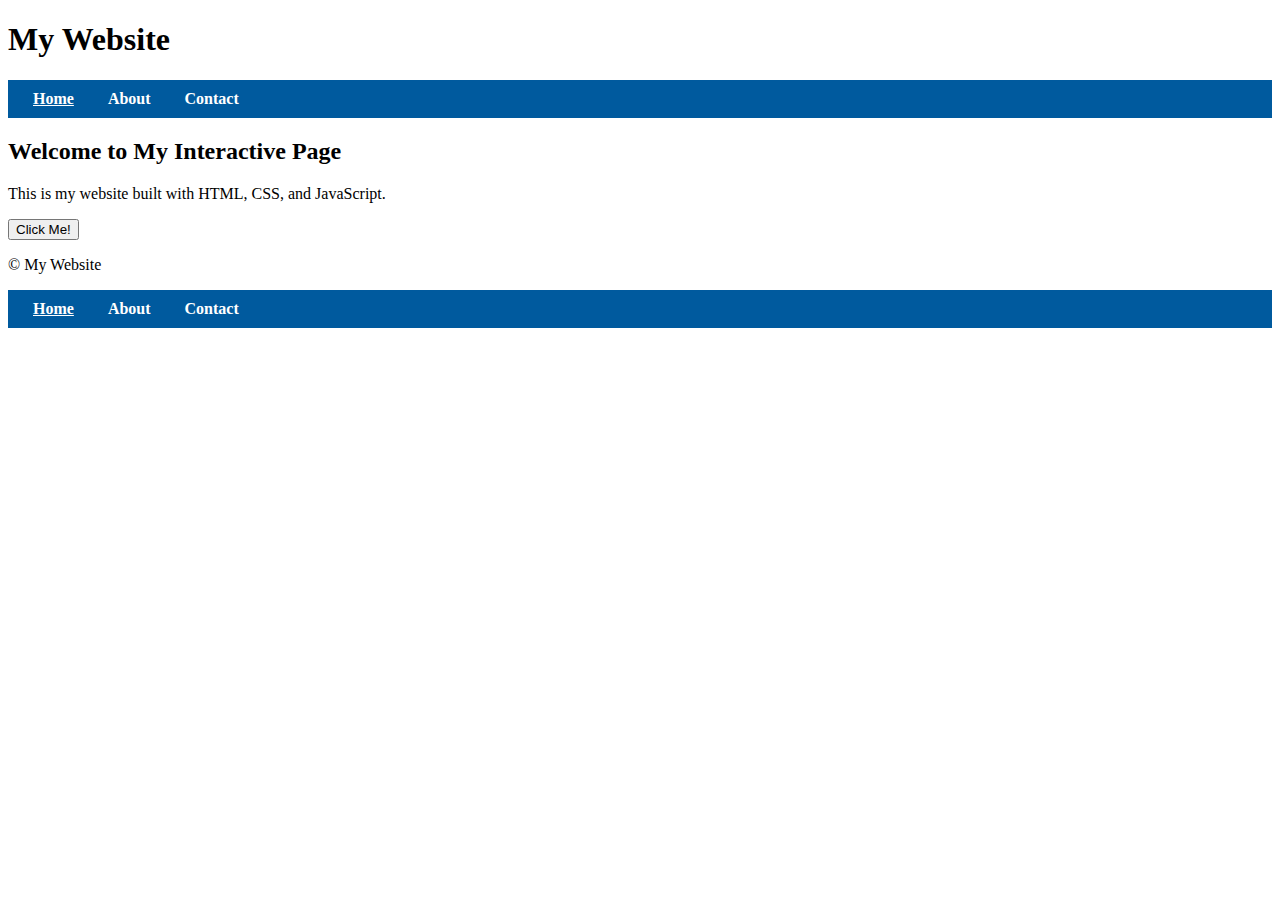
<file: index.html>
<!DOCTYPE html>
<html lang="en">
<head>
    <meta charset="UTF-8">
    <meta name="viewport" content="width=device-width, initial-scale=1.0">
    <title>Home - My Website</title>
    <link rel="stylesheet" href="style.css">
</head>
<body>
    <header>
        <h1>My Website</h1>
        <nav>
            <a href="index.html" class="active">Home</a>
            <a href="about.html">About</a>
            <a href="contact.html">Contact</a>
        </nav>
    </header>

    <main>
        <h2>Welcome to My Interactive Page</h2>
        <p>This is my website built with HTML, CSS, and JavaScript.</p>

        <button id="clickBtn">Click Me!</button>
        <p id="message"></p>
    </main>

    <footer>
        <p>© My Website</p>
    </footer>

    <script src="script.js"></script>
</body>
</html>
<nav>
    <a href="index.html" class="active">Home</a>
    <a href="about.html">About</a>
    <a href="contact.html">Contact</a>
</nav>
</file>
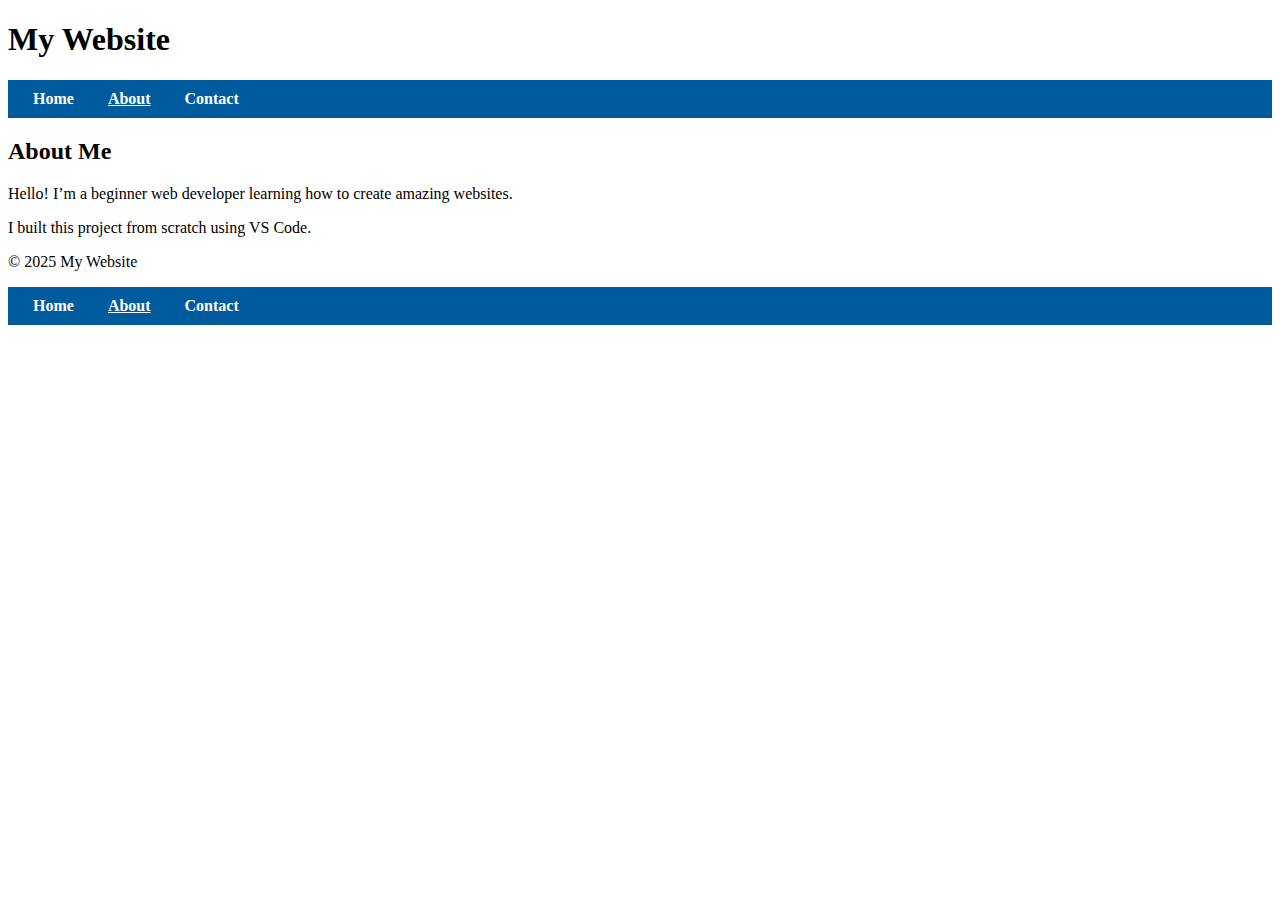
<file: about.html>
<!DOCTYPE html>
<html lang="en">
<head>
    <meta charset="UTF-8">
    <meta name="viewport" content="width=device-width, initial-scale=1.0">
    <title>About - My Website</title>
    <link rel="stylesheet" href="style.css">
</head>
<body>
    <header>
        <h1>My Website</h1>
        <nav>
            <a href="index.html">Home</a>
            <a href="about.html" class="active">About</a>
            <a href="contact.html">Contact</a>
        </nav>
    </header>

    <main>
        <h2>About Me</h2>
        <p>Hello! I’m a beginner web developer learning how to create amazing websites.</p>
        <p>I built this project from scratch using VS Code.</p>
    </main>

    <footer>
        <p>© 2025 My Website</p>
    </footer>
</body>
</html>
<nav>
    <a href="index.html">Home</a>
    <a href="about.html" class="active">About</a>
    <a href="contact.html">Contact</a>
</nav>
</file>
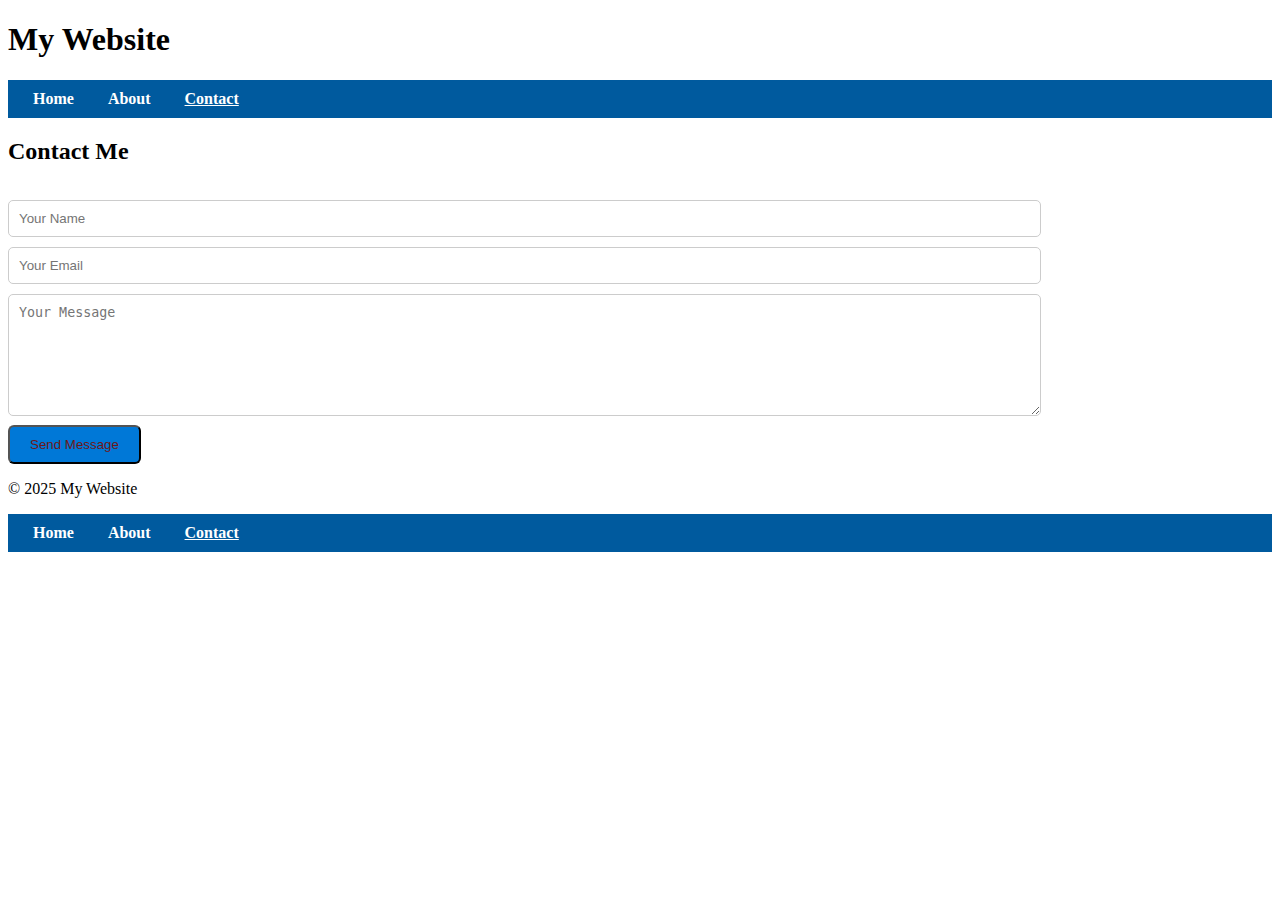
<file: contact.html>
<!DOCTYPE html>
<html lang="en">
<head>
    <meta charset="UTF-8">
    <meta name="viewport" content="width=device-width, initial-scale=1.0">
    <title>Contact - My Website</title>
    <link rel="stylesheet" href="style.css">
</head>
<body>
    <header>
        <h1>My Website</h1>
        <nav>
            <a href="index.html">Home</a>
            <a href="about.html">About</a>
            <a href="contact.html" class="active">Contact</a>
        </nav>
    </header>

    <main>
        <h2>Contact Me</h2>
        <form id="contactForm">
            <input type="text" id="name" placeholder="Your Name" required><br>
            <input type="email" id="email" placeholder="Your Email" required><br>
            <textarea id="messageBox" placeholder="Your Message" required></textarea><br>
            <button type="submit">Send Message</button>
        </form>
        <p id="feedback"></p>
    </main>

    <footer>
        <p>© 2025 My Website</p>
    </footer>

    <script>
        // Simple form feedback
        document.getElementById("contactForm").addEventListener("submit", function(e) {
            e.preventDefault();
            document.getElementById("feedback").innerText = "Message sent successfully! ✅";
        });
    </script>
</body>
</html>
<nav>
    <a href="index.html">Home</a>
    <a href="about.html">About</a>
    <a href="contact.html" class="active">Contact</a>
</nav>
</file>
<file: style.css>
nav {
    background: #f0f8ff;
    padding: 10px;
}

nav a {
    color: white;
    margin: 0 10px;
    text-decoration: none;
    font-weight: bold;
}

nav a:hover {
    text-decoration: underline;
}

.active {
    text-decoration: underline;
}

form {
    margin-top: 30px;
}

input, textarea {
    width: 80%;
    padding: 10px;
    margin: 5px 0;
    border: 1px solid #ccc;
    border-radius: 5px;
}

textarea {
    height: 100px;
}

button[type="submit"] {
    background-color: #0078d7;
    color: rgb(109, 23, 23);
    border: 1;
    padding: 10px 20px;
    border-radius: 6px;
    cursor: pointer;
}

button[type="submit"]:hover {
    background-color: #3a9142;
}

nav {
    background: #005a9e;
    padding: 10px;
}

nav a {
    color: white;
    margin: 0 15px;
    text-decoration: none;
    font-weight: bold;
}

nav a:hover {
    text-decoration: underline;
background-color: antiquewhite;}

.active {
    text-decoration: underline;
}
</file>
